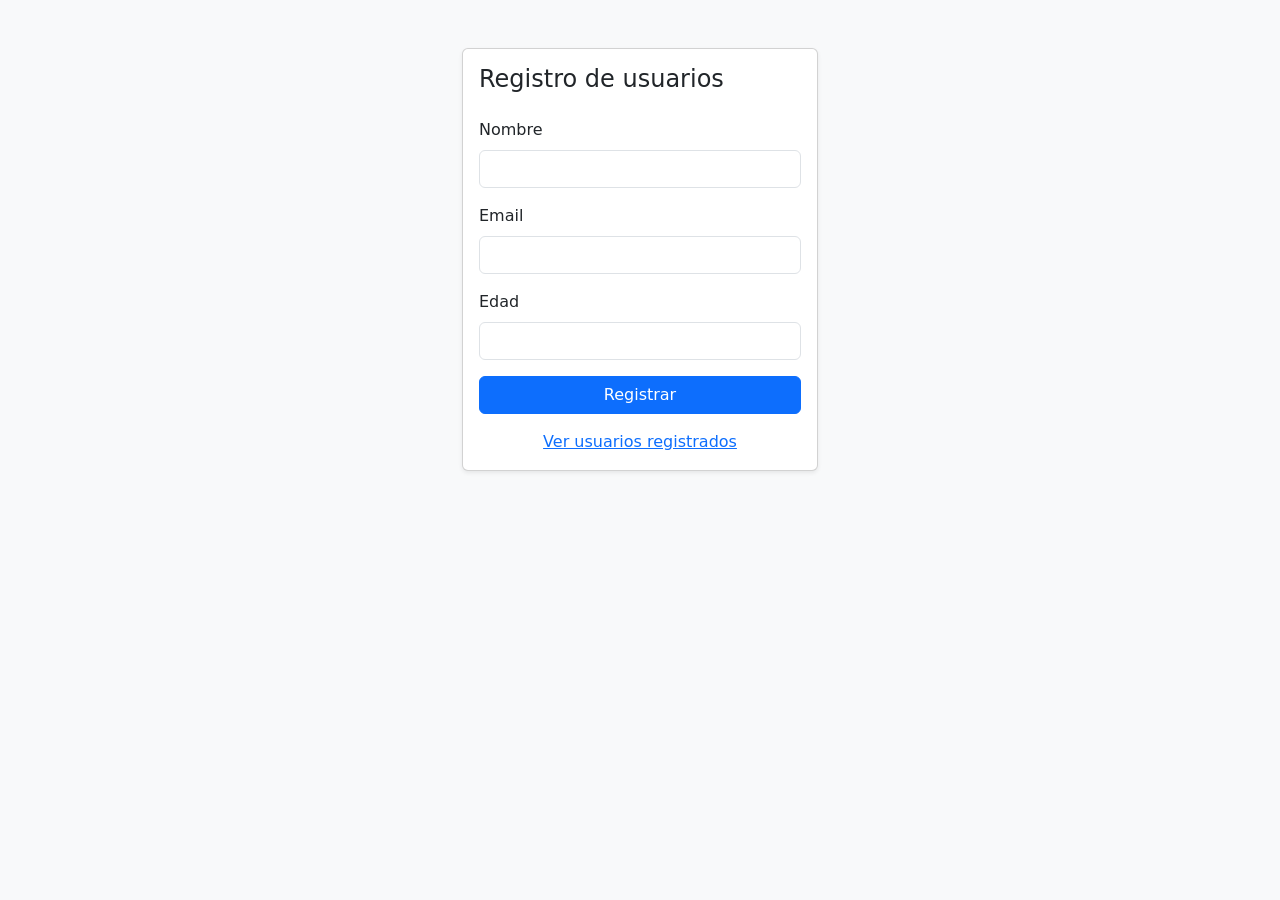
<file: Exposicion/index.html>
<!DOCTYPE html>
<html lang="es">
<head>
    <meta charset="UTF-8">
    <meta name="viewport" content="width=device-width, initial-scale=1">
    <title>Registro de usuarios</title>
    <link href="https://cdn.jsdelivr.net/npm/bootstrap@5.3.3/dist/css/bootstrap.min.css" rel="stylesheet">
</head>
<body class="bg-light">
    <div class="container py-5">
        <div class="row justify-content-center">
            <div class="col-md-6 col-lg-4">
                <div class="card shadow-sm">
                    <div class="card-body">
                        <h1 class="card-title h4 mb-4">Registro de usuarios</h1>
                        <form action="registrar.php" method="POST">
                            <div class="mb-3">
                                <label class="form-label">Nombre</label>
                                <input type="text" name="nombre" class="form-control" required>
                            </div>
                            <div class="mb-3">
                                <label class="form-label">Email</label>
                                <input type="email" name="email" class="form-control" required>
                            </div>
                            <div class="mb-3">
                                <label class="form-label">Edad</label>
                                <input type="number" name="edad" class="form-control" min="1" max="120" required>
                            </div>
                            <button type="submit" class="btn btn-primary w-100">Registrar</button>
                        </form>
                        <p class="mt-3 mb-0 text-center">
                            <a href="listar.php">Ver usuarios registrados</a>
                        </p>
                    </div>
                </div>
            </div>
        </div>
    </div>
</body>
</html>
</file>
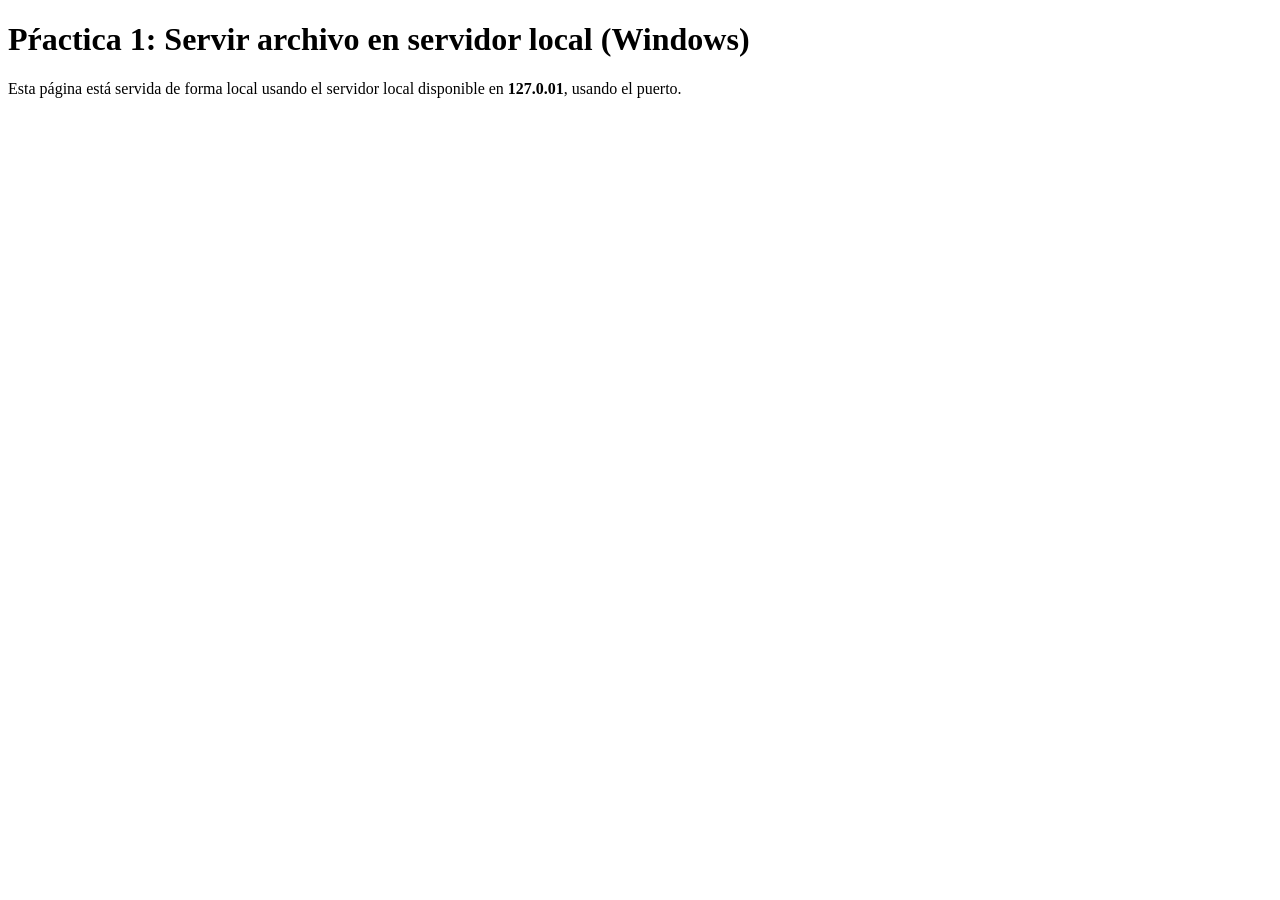
<file: Practica_1/index.html>
<!DOCTYPE html>
<html lang="en">
<head>
    <meta charset="UTF-8">
    <medta name="viewport" content="width=device-width, initial-scale=1.0">
    <title>Desarrollo de Aplicaciones Móviles</title>
</head>
<body>
    <h1>Pŕactica 1: Servir archivo en servidor local (Windows)</h1>
    <p>Esta página está servida de forma local usando el servidor local disponible en <b>127.0.01</b>, usando el puerto.</p>
</body>
</html>
</file>
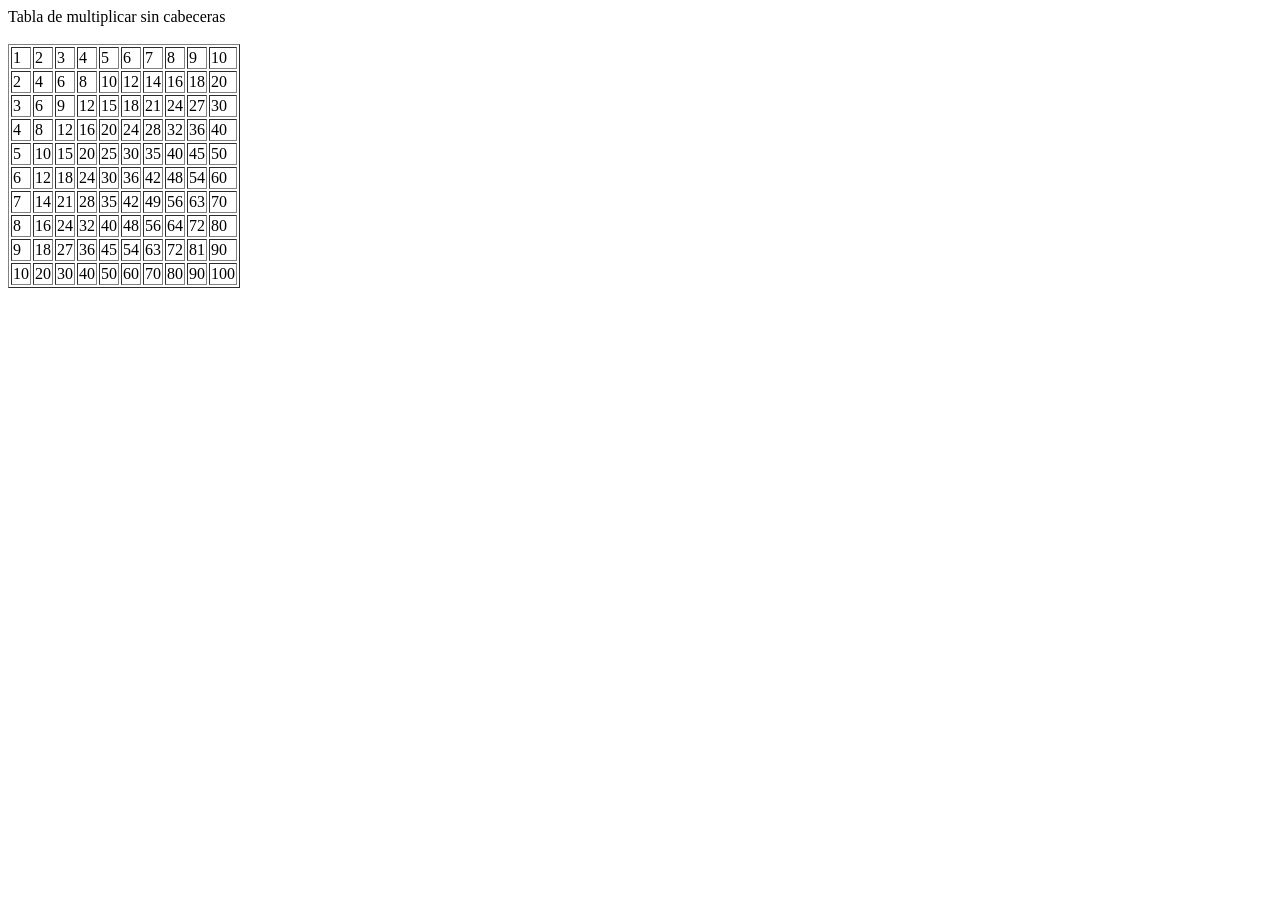
<file: Practica_3/ejem_7.html>
<!DOCTYPE html>
<html lang="en">
<head>
    <meta charset="UTF-8">
    <meta name="viewport" content="width=device-width, initial-scale=1.0">
    <title>Ejemplo simple 7</title>
</head>
<body>
    Tabla de multiplicar sin cabeceras <BR><BR>
    <TABLE BORDER = “1” Width = “70”>
    <TR>
    <TD>1</TD>
    <TD>2</TD>
    <TD>3</TD>
    <TD>4</TD>
    <TD>5</TD>
    <TD>6</TD>
    <TD>7</TD>
    <TD>8</TD>
    <TD>9</TD>
    <TD>10</TD>

    </TR>
    <TR>
    <TD>2</TD>
    <TD>4</TD>
    <TD>6</TD>
    <TD>8</TD>
    <TD>10</TD>
    <TD>12</TD>
    <TD>14</TD>
    <TD>16</TD>
    <TD>18</TD>
    <TD>20</TD>
    </TR>
    <TR>
    <TD>3</TD>
    <TD>6</TD>
    <TD>9</TD>
    <TD>12</TD>
    <TD>15</TD>
    <TD>18</TD>
    <TD>21</TD>
    <TD>24</TD>
    <TD>27</TD>
    <TD>30</TD>
    </TR>
    <TR>
    <TD>4</TD>
    <TD>8</TD>
    <TD>12</TD>
    <TD>16</TD>
    <TD>20</TD>
    <TD>24</TD>
    <TD>28</TD>
    <TD>32</TD>
    <TD>36</TD>
    <TD>40</TD>
    </TR>
        <TR>
    <TD>5</TD>
    <TD>10</TD>
    <TD>15</TD>
    <TD>20</TD>
    <TD>25</TD>
    <TD>30</TD>
    <TD>35</TD>
    <TD>40</TD>
    <TD>45</TD>
    <TD>50</TD>
    </TR>
        <TR>
    <TD>6</TD>
    <TD>12</TD>
    <TD>18</TD>
    <TD>24</TD>
    <TD>30</TD>
    <TD>36</TD>
    <TD>42</TD>
    <TD>48</TD>
    <TD>54</TD>
    <TD>60</TD>
    </TR>

        <TR>
    <TD>7</TD>
    <TD>14</TD>
    <TD>21</TD>
    <TD>28</TD>
    <TD>35</TD>
    <TD>42</TD>
    <TD>49</TD>
    <TD>56</TD>
    <TD>63</TD>
    <TD>70</TD>
    </TR>
        <TR>
    <TD>8</TD>
    <TD>16</TD>
    <TD>24</TD>
    <TD>32</TD>
    <TD>40</TD>
    <TD>48</TD>
    <TD>56</TD>
    <TD>64</TD>
    <TD>72</TD>
    <TD>80</TD>
    </TR>
        <TR>
    <TD>9</TD>
    <TD>18</TD>
    <TD>27</TD>
    <TD>36</TD>
    <TD>45</TD>
    <TD>54</TD>
    <TD>63</TD>
    <TD>72</TD>
    <TD>81</TD>
    <TD>90</TD>
    </TR>
        <TR>
    <TD>10</TD>
    <TD>20</TD>
    <TD>30</TD>
    <TD>40</TD>
    <TD>50</TD>
    <TD>60</TD>
    <TD>70</TD>
    <TD>80</TD>
    <TD>90</TD>
    <TD>100</TD>
    </TR>
</body>
</html>
</file>
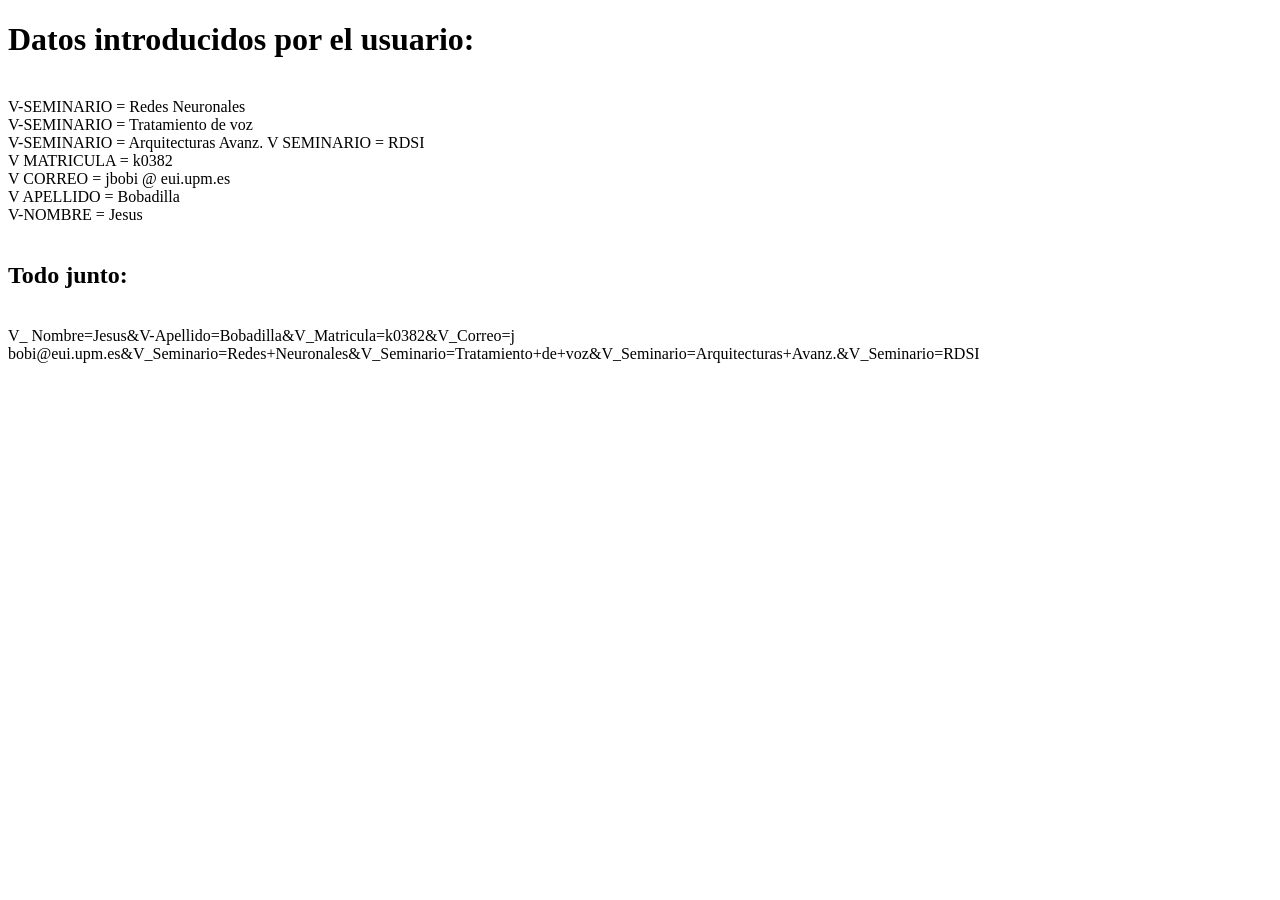
<file: Practica_4/ejem_10.html>
<!DOCTYPE html>
<html lang="en">
<head>
    <meta charset="UTF-8">
    <meta name="viewport" content="width=device-width, initial-scale=1.0">
    <title>Ejemplo simple 10</title>
</head>
<body>
    <H1> Datos introducidos por el usuario: </H1> <BR>
    V-SEMINARIO = Redes Neuronales<BR>
    V-SEMINARIO = Tratamiento de voz<BR>
    V-SEMINARIO = Arquitecturas Avanz.<M>
    V SEMINARIO = RDSI<BR>
    V MATRICULA = k0382<BR>
    V CORREO = jbobi @ eui.upm.es<BR>
    V APELLIDO = Bobadilla<BR>
    V-NOMBRE = Jesus<BR>
    <BR><H2> Todo junto: </H2><BR>
    V_ Nombre=Jesus&V-Apellido=Bobadilla&V_Matricula=k0382&V_Correo=j
    bobi@eui.upm.es&V_Seminario=Redes+Neuronales&V_Seminario=Tratamiento+de+voz&V_Seminario=Arquitecturas+Avanz.&V_Seminario=RDSI
</body>
</html>
</file>
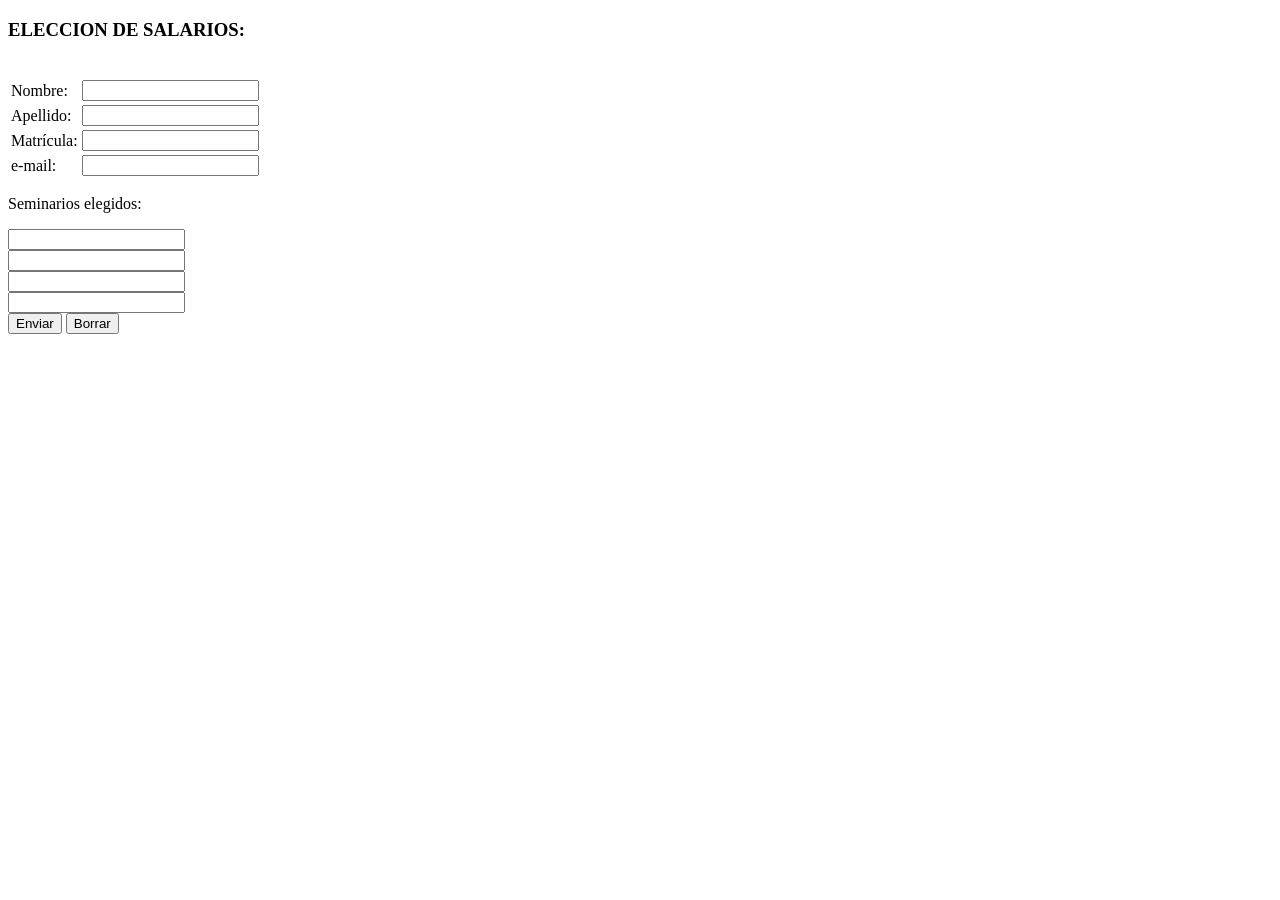
<file: Practica_4/ejem_8.html>
<!DOCTYPE html>
<html lang="en">
<head>
    <meta charset="UTF-8">
    <meta name="viewport" content="width=device-width, initial-scale=1.0">
    <title>Ejemplo simple 8</title>
</head>
<BODY>
    <H3>ELECCION DE SALARIOS:</H3><BR>
    <FORM ACTION="ejem_8.asp" METHOD="POST">
        <table>
            <tr><td>Nombre:</td><td><input name="V_Nombre"></td></tr>
            <tr><td>Apellido:</td><td><input name="V_Apellido"></td></tr>
            <tr><td>Matrícula:</td><td><input name="V_Matricula"></td></tr>
            <tr><td>e-mail:</td><td><input name="V_Correo"></td></tr>
        </table>
        
        <p>Seminarios elegidos:</p>
        <input name="V_Seminario"><br>
        <input name="V_Seminario"><br>
        <input name="V_Seminario"><br>
        <input name="V_Seminario"><br>
        
        <input type="submit" value="Enviar">
        <input type="reset" value="Borrar">
    </FORM>
 </BODY>
</html>
</file>
